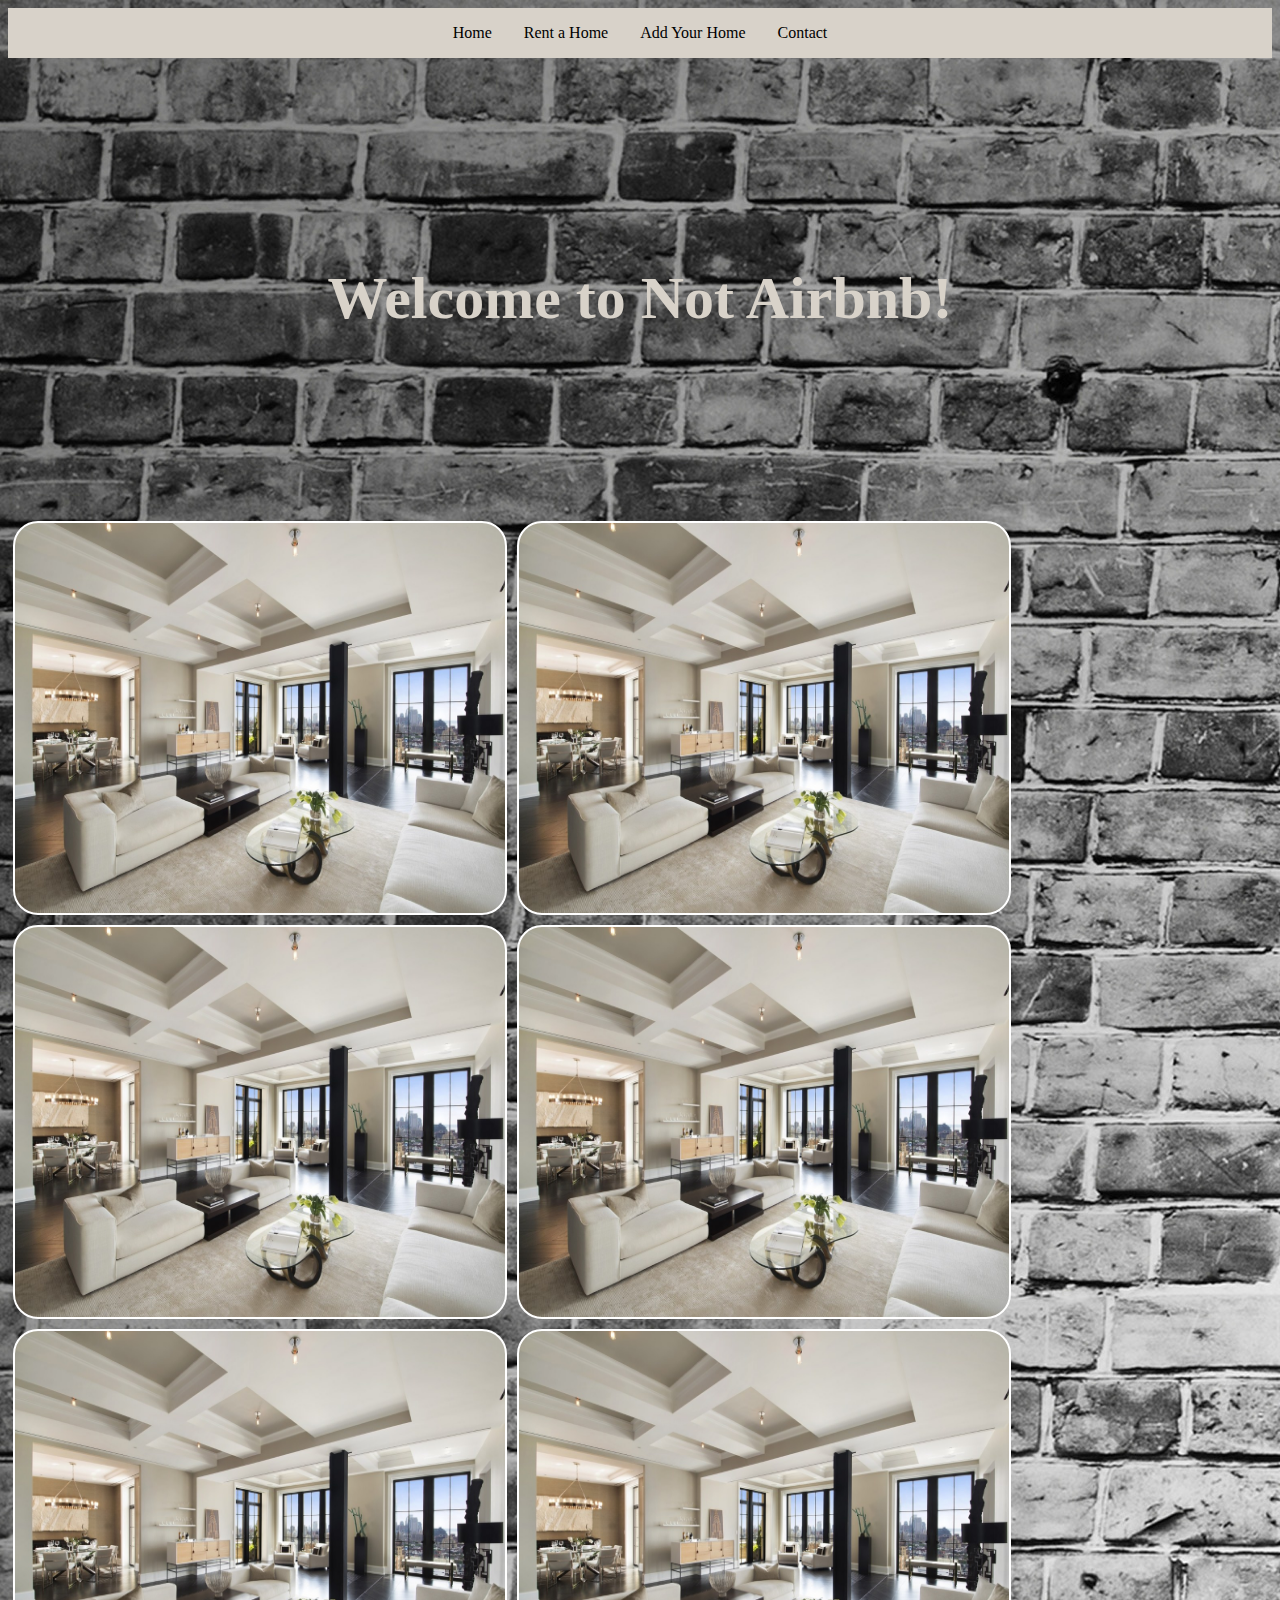
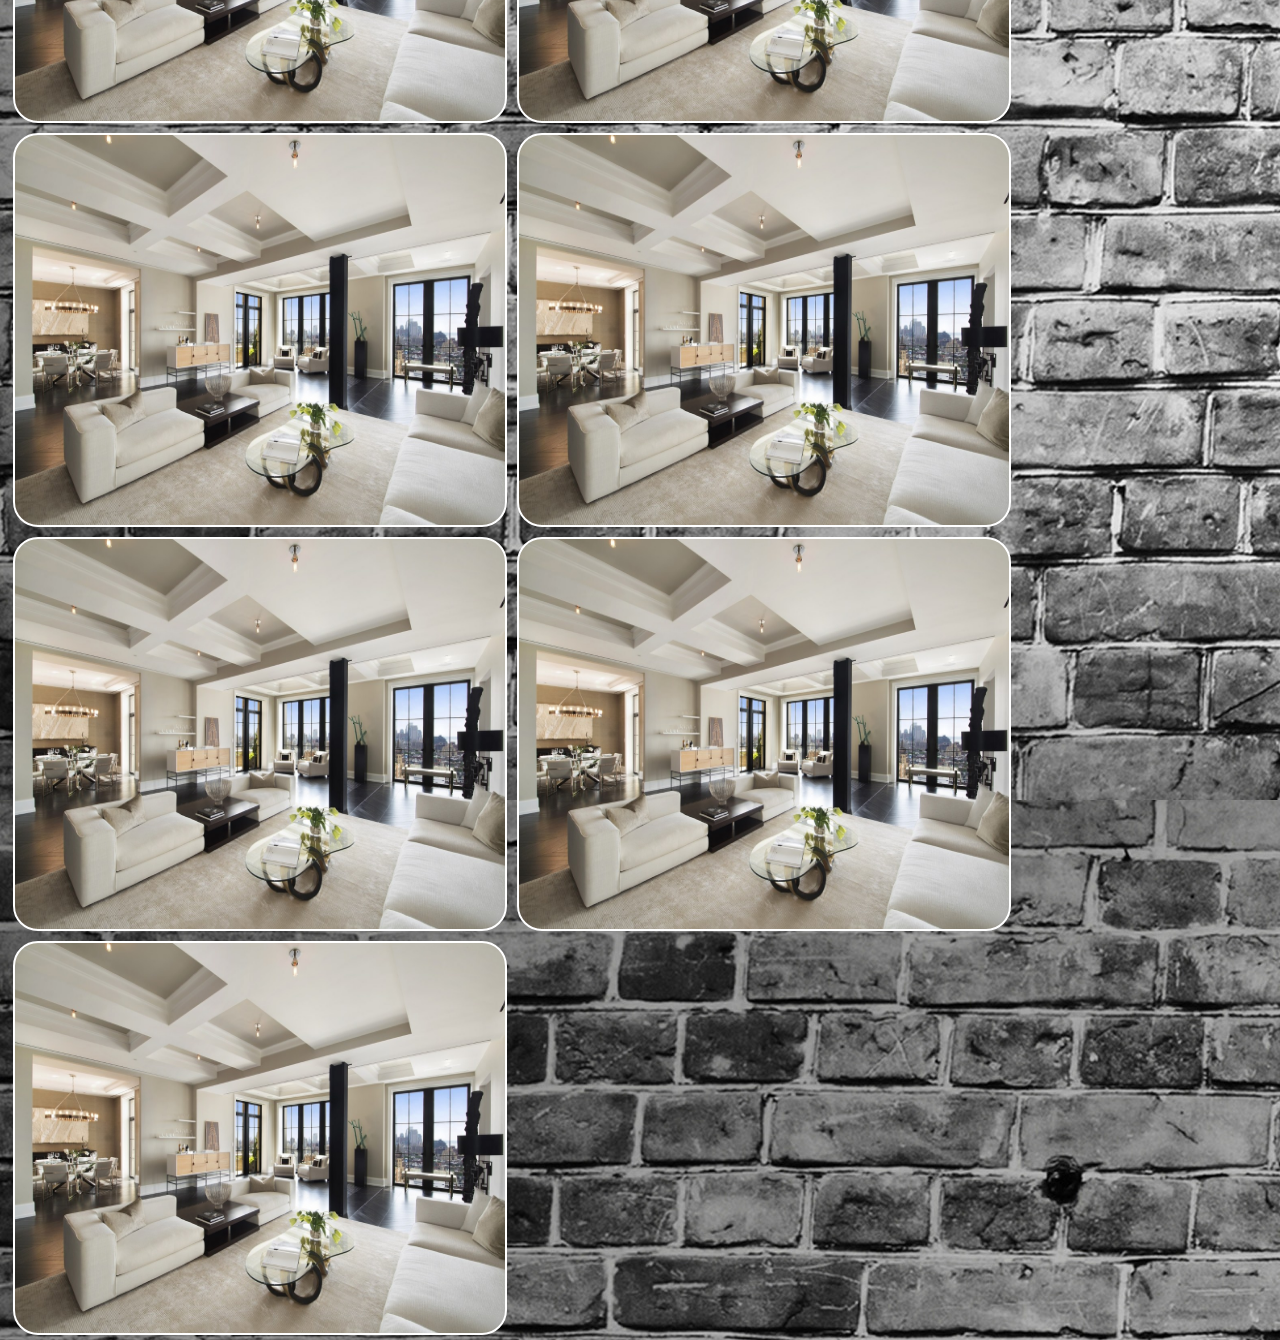
<file: index.html>
<!DOCTYPE html>
<html>
<head>
	<title> Not Airbnb </title>
	<script src="home.js"></script>
	<link rel="stylesheet" type="text/css" href="style.css">
	<link rel="stylesheet" type="text/css" href="home.css">
</head>
<body>
	<div class="navbar-flex-container">
		<div> <a href=""> Home </a> </div>
		<div> <a href="rental/rental.html"> Rent a Home </a> </div>
		<div> <a href="addhome/addhome.html"> Add Your Home </a> </div>
		<div> <a href="contact/contact.html"> Contact </a> </div>
	</div>

	<div class="title">
		<h1> Welcome to Not Airbnb! </h1>
	</div>

	<br>

	<a class="gallery-img" href="contact/contact.html"></a>
	<a class="gallery-img" href="contact/contact.html"></a>
	<a class="gallery-img" href="contact/contact.html"></a>
	<a class="gallery-img" href="contact/contact.html"></a>
	<a class="gallery-img" href="contact/contact.html"></a>
	<a class="gallery-img" href="contact/contact.html"></a>
	<a class="gallery-img" href="contact/contact.html"></a>
	<a class="gallery-img" href="contact/contact.html"></a>
	<a class="gallery-img" href="contact/contact.html"></a>
	<a class="gallery-img" href="contact/contact.html"></a>
	<a class="gallery-img" href="contact/contact.html"></a>

</body>
</html>
</file>
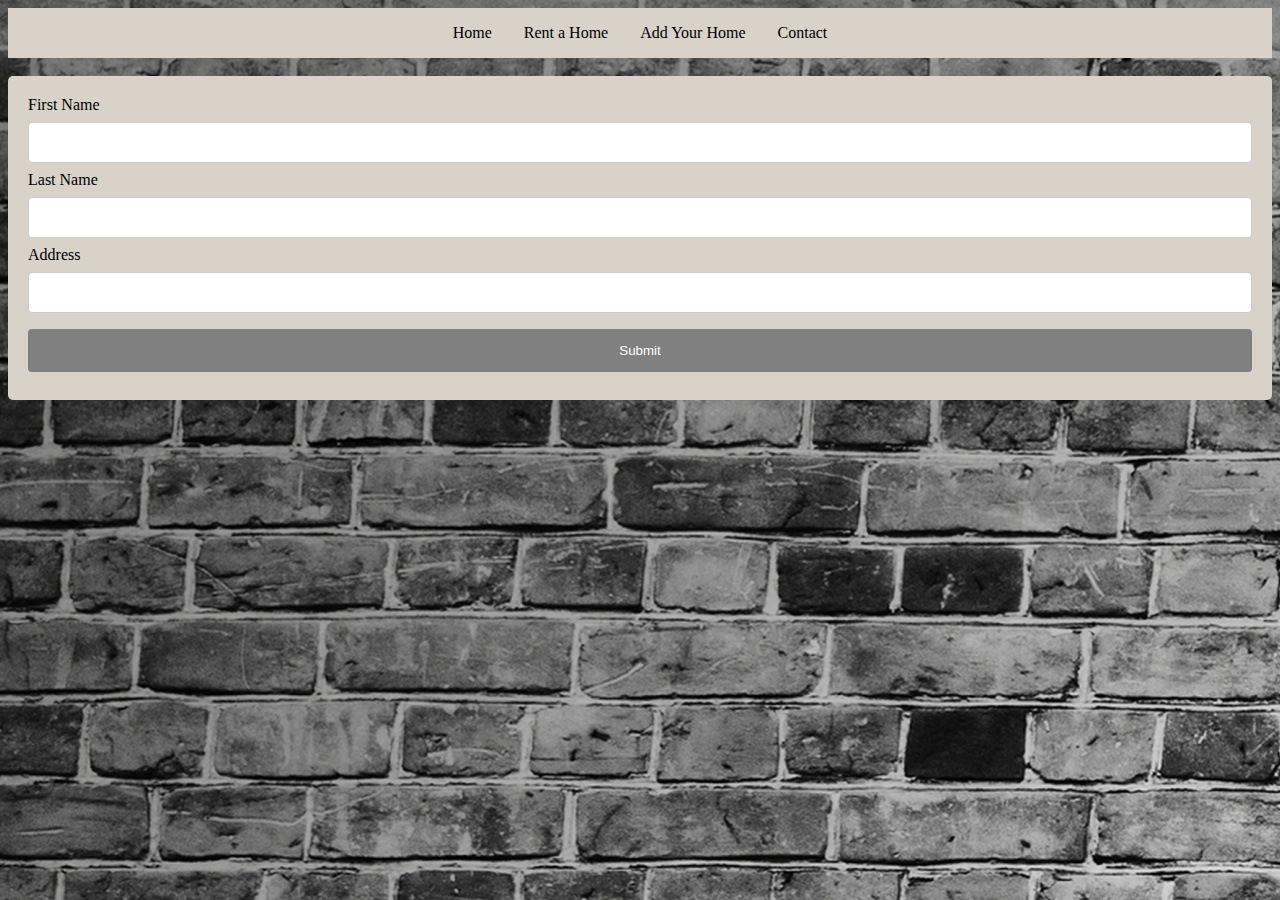
<file: addhome/addhome.html>
<!DOCTYPE html>
<html>
<head>
	<title>Rentals</title>
	<link rel="stylesheet" type="text/css" href="../style.css">
	<link rel="stylesheet" type="text/css" href="addhome.css">
	<script src="addhome.js"></script>
</head>
<body>
	<div class="navbar-flex-container">
		<div> <a href="../index.html"> Home </a> </div>
		<div> <a href="../rental/rental.html"> Rent a Home </a> </div>
		<div> <a href="addhome.html"> Add Your Home </a> </div>
		<div> <a href="../contact/contact.html"> Contact </a> </div>
	</div>

	<br>

	<div class="form-area">
		<form>
			<label for="fname"> First Name </label>
			<input type="text" id="fname" name="firstname">

			<label for="lname"> Last Name </label>
			<input type="text" id="lname" name="lastname">

			<label for="addr"> Address </label>
			<input type="text" id="addr" name="address">
		</form>

		<button onclick="submitHome()"> Submit </button>
	</div>

</body>
</html>
</file>
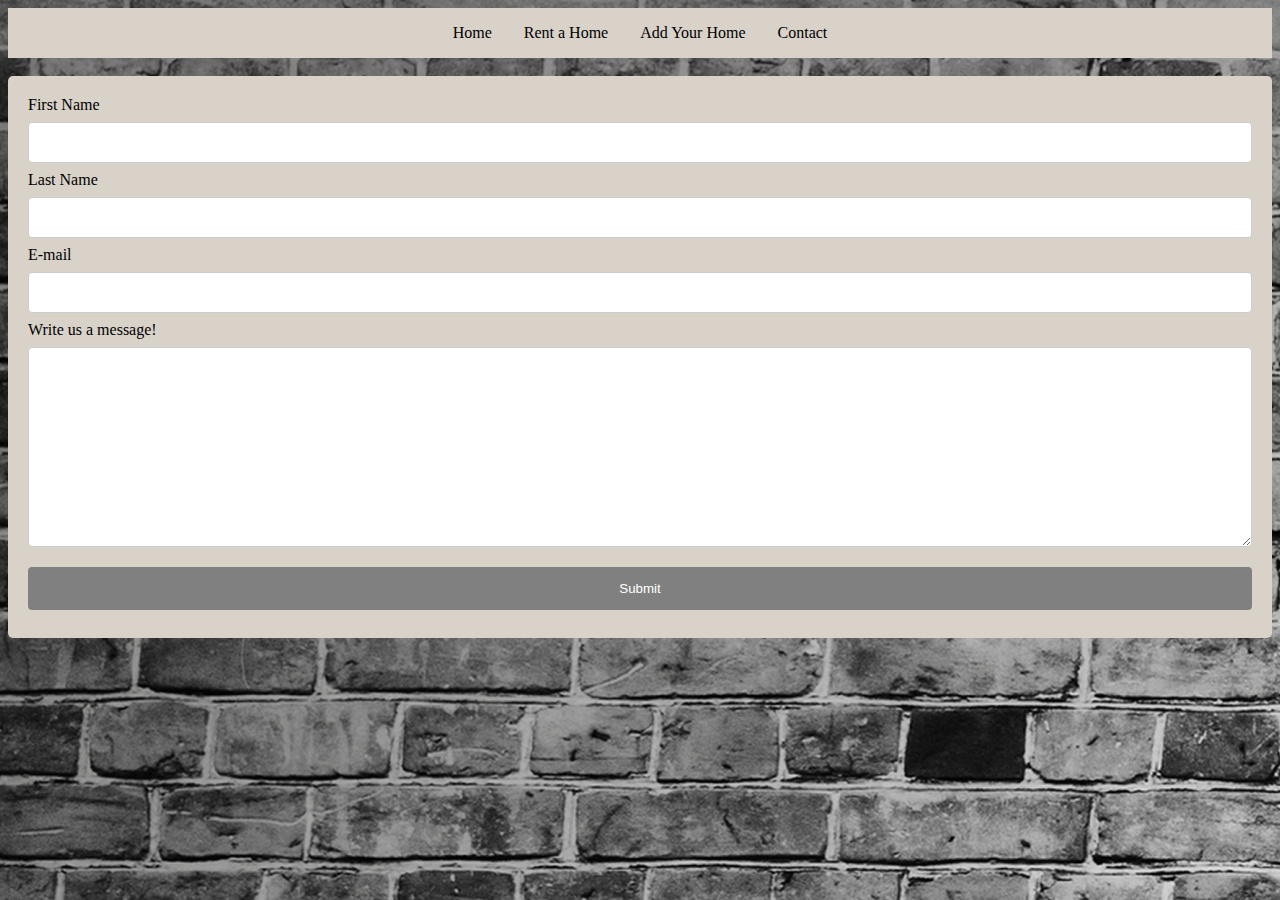
<file: contact/contact.html>
<!DOCTYPE html>
<html>
<head>
	<title>Contact</title>
	<link rel="stylesheet" type="text/css" href="contact.css">
	<link rel="stylesheet" type="text/css" href="../style.css">
	<script src="contact.js"></script>
</head>
<body>
	<div class="navbar-flex-container">
		<div> <a href="../index.html"> Home </a> </div>
		<div> <a href="../rental/rental.html"> Rent a Home </a> </div>
		<div> <a href="../addhome/addhome.html"> Add Your Home </a> </div>
		<div> <a href="contact.html"> Contact </a> </div>
	</div>

	<br>

	<div class="form-area">
		<form>
			<label for="fname"> First Name </label>
			<input type="text" id="fname" name="firstname">

			<label for="lname"> Last Name </label>
			<input type="text" id="lname" name="lastname">

			<label for="mail"> E-mail </label>
			<input type="text" id="mail" name="address">

			<label for="content"> Write us a message! </label>
			<textarea class="large-text-box"></textarea>

			<button onclick="submitmessage()"> Submit </button>
		</form>
	</div>
</body>
</html>
</file>
<file: style.css>
body {
	background-image: url("res/brick.jpg");
}

.title {
	text-align: center;
	color: #d8d2c9;
	height: 400px;
	max-width: 100%;
	line-height: 400px;
	font-size: 30px;
	font: URW Chancery L, cursive;
}

.navbar-flex-container {
	background-color: #d8d2c9;
	display: flex;
	flex-direction: row;
	justify-content: center;
}

.navbar-flex-container div a {
	display: block;
    color: black;
    text-align: center;
    padding: 16px;
    text-decoration: none;
}

.navbar-flex-container div a:hover {
	background-color: grey;
}
</file>
<file: home.css>
.gallery-img {
	margin: 5px;
	float: left;
	padding: 20px;
	width: 450px;
	height: 350px;
	background-image: url("res/house.jpg");
	background-size: 500px 400px;
	border-radius: 25px;
	border: 2px solid white;
}
</file>
<file: addhome/addhome.css>
.form-area {
	border-radius: 5px;
	background-color: #d8d2c9;
	padding: 20px;
}

input[type=text] {
	width: 100%;
    padding: 12px 20px;
    margin: 8px 0;
    display: inline-block;
    border: 1px solid #ccc;
    border-radius: 4px;
    box-sizing: border-box;
}

button {
	width: 100%;
    background-color: grey;
    color: white;
    padding: 14px 20px;
    margin: 8px 0;
    border: none;
    border-radius: 4px;
    cursor: pointer;
}
</file>
<file: contact/contact.css>
.form-area {
	border-radius: 5px;
	background-color: #d8d2c9;
	padding: 20px;
}

input[type=text] {
	width: 100%;
    padding: 12px 20px;
    margin: 8px 0;
    display: inline-block;
    border: 1px solid #ccc;
    border-radius: 4px;
    box-sizing: border-box;
}

.large-text-box {
    min-width: 100%;
    max-width: 100%;
    min-height: 200px;
    padding: 12px 20px;
    margin: 8px 0;
    display: inline-block;
    border: 1px solid #ccc;
    border-radius: 4px;
    box-sizing: border-box;
}

button {
	width: 100%;
    background-color: grey;
    color: white;
    padding: 14px 20px;
    margin: 8px 0;
    border: none;
    border-radius: 4px;
    cursor: pointer;
}
</file>
